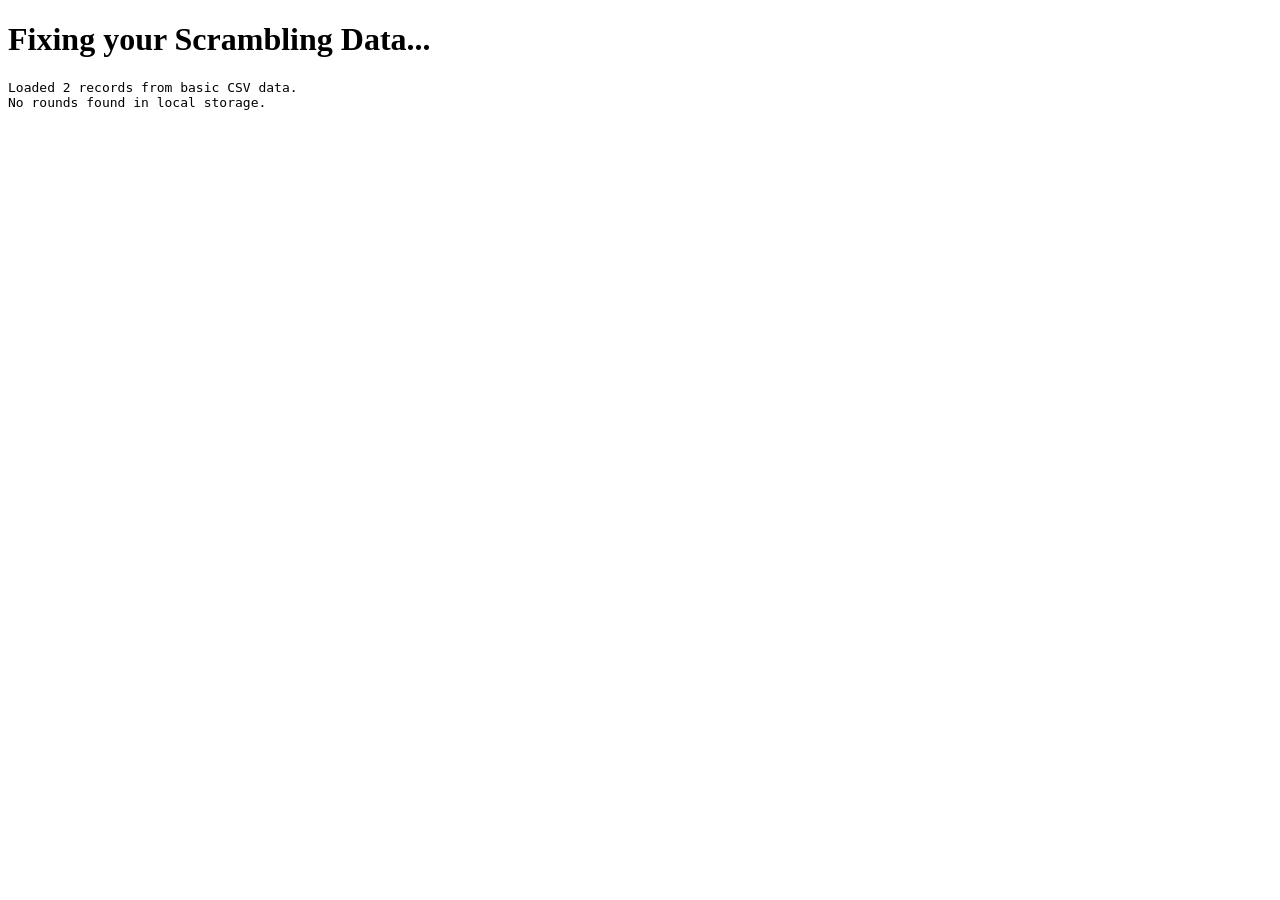
<file: fix_data.html>
<!DOCTYPE html>
<html>

<head>
    <title>Fix Rounds Data</title>
</head>

<body>
    <h1>Fixing your Scrambling Data...</h1>
    <div id="status" style="font-family: monospace; white-space: pre-wrap; margin-top: 20px;"></div>

    <script>
        function log(msg) {
            document.getElementById('status').innerText += msg + '\n';
        }

        async function fix() {
            try {
                // Fetch basic CSV raw data mapping
                const response = await fetch('csv_data.json');
                const rawCsvData = await response.json();

                log(`Loaded ${rawCsvData.length} records from basic CSV data.`);

                const dataRaw = localStorage.getItem('8iron_rounds');
                if (!dataRaw) {
                    log("No rounds found in local storage.");
                    return;
                }

                let rounds = JSON.parse(dataRaw);
                log(`Found ${rounds.length} rounds in local storage to process...`);

                let fixedCount = 0;

                rounds.forEach(r => {
                    let needsFix = false;
                    let newC = r.upDownChances || 0;
                    let newS = r.upDownSuccesses || 0;

                    // Case 1: Detailed Hole Data
                    if (r.holeData && r.holeData.length > 0) {
                        let calcC = 0;
                        let calcS = 0;
                        r.holeData.forEach(h => {
                            // Bug in importer cast True to false. We can mathematically reconstruct it.
                            if (!h.gir && h.score > 0 && h.par > 0) {
                                calcC++;
                                if (h.score <= h.par) {
                                    calcS++;
                                    h.scrambling = true;
                                } else {
                                    h.scrambling = false;
                                }
                            }
                        });

                        if (calcC !== newC || calcS !== newS) {
                            newC = calcC;
                            newS = calcS;
                            needsFix = true;
                            log(`Fixed Detailed Round ${r.id} (${r.date} ${r.course}) -> ${newS}/${newC}`);
                        }
                    } else {
                        // Case 2: Basic CSV / Quick Entry
                        // Try to match with raw CSV data
                        for (let i = 0; i < rawCsvData.length; i++) {
                            const raw = rawCsvData[i];
                            // Match by date and course prefix
                            if (r.date.includes(raw.date) || raw.date.includes(r.date)) {
                                if (r.course.toLowerCase().includes(raw.course.toLowerCase())) {
                                    if (raw.c !== newC || raw.s !== newS) {
                                        newC = raw.c;
                                        newS = raw.s;
                                        needsFix = true;
                                        log(`Fixed Basic Round ${r.id} (${r.date} ${r.course}) -> ${newS}/${newC}`);
                                    }
                                    break;
                                }
                            }
                        }
                    }

                    if (needsFix) {
                        r.upDownChances = newC;
                        r.upDownSuccesses = newS;
                        fixedCount++;
                    }
                });

                if (fixedCount > 0) {
                    localStorage.setItem('8iron_rounds', JSON.stringify(rounds));
                    log(`\nSuccessfully fixed ${fixedCount} rounds! Saved to local storage.`);
                } else {
                    log(`\nNo rounds needed fixing.`);
                }

                log("\nDONE. You can close this window.");
            } catch (e) {
                log(`Error: ${e.message}`);
            }
        }

        fix();
    </script>
</body>

</html>
</file>
